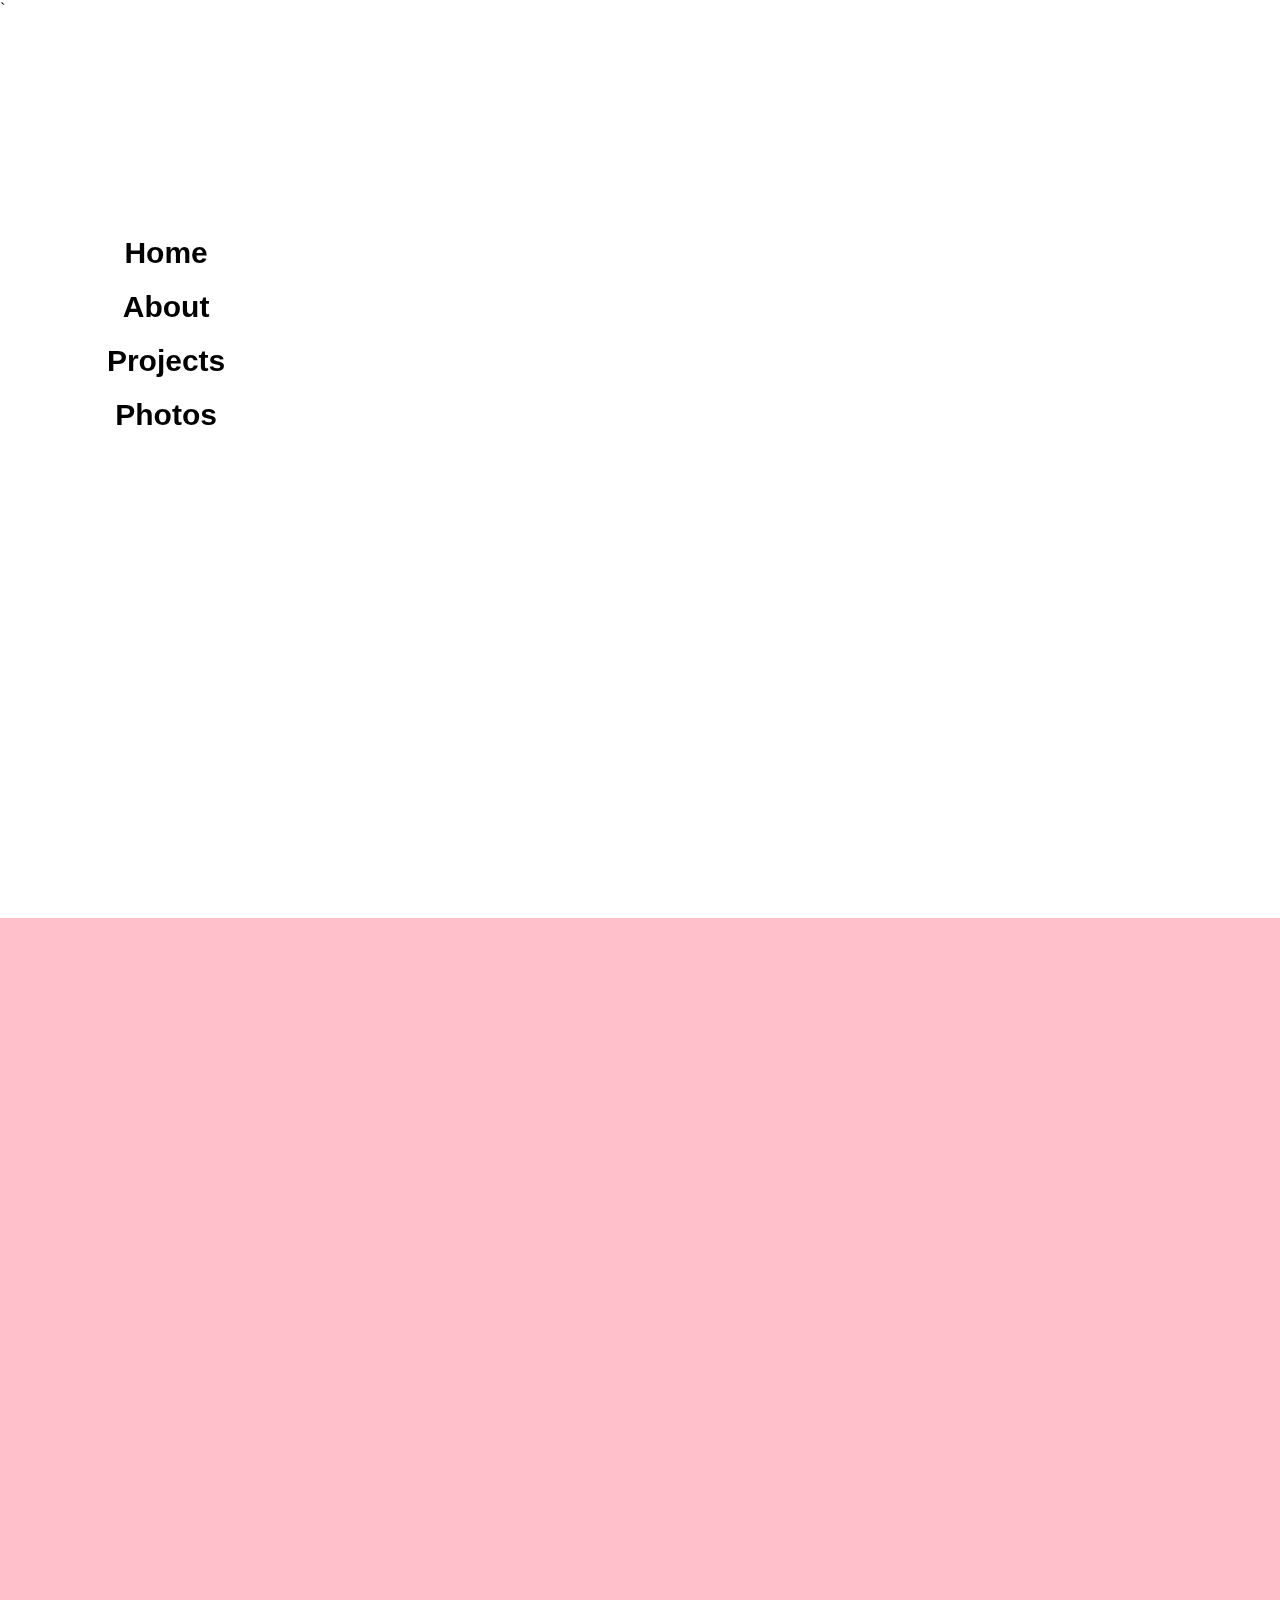
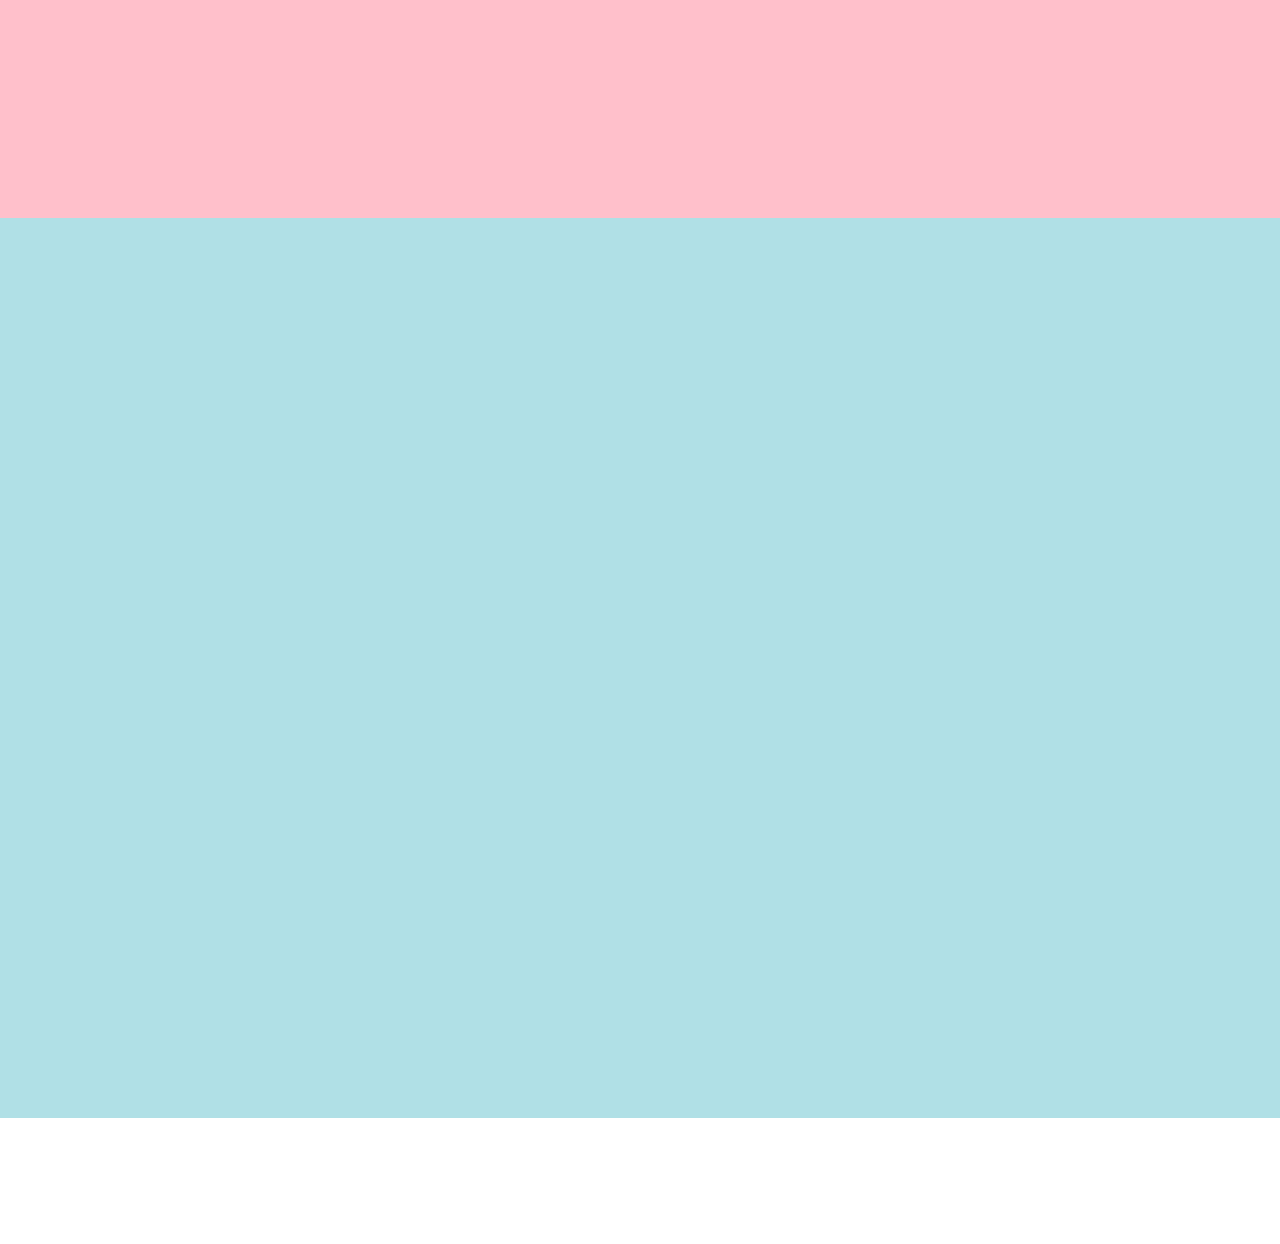
<file: svg.html>
`<!DOCTYPE html>
<html>
<head>
	<title>how to be cool</title>
	<link rel="stylesheet" href="svg.css">
</head>
<body>
	<div id="space1">
		<div id="svg_container1" onClick="pageScrollDown()">
			<svg id="Layer_1" data-name="Layer 1" xmlns="http://www.w3.org/2000/svg" width="12in" height="12in" viewBox="0 0 864 864">
				<path id="howtobecool" d="M135.3,359.6s52.34-42.76,19.17-48.66,22.11,119.44,22.11,119.44-31.7-143.77,55.3-32.44c0,0,61.93-2.21,11.8-50.87s-2.21,59-2.21,59,50.87-25.81,28-90.69c0,0,37.61,98.8,34.66,27.28,0,0,59.72,47.19,8.84-45.71l80.37,153.36s-20.64-73-56-52.35l47.18-24.33s-6.63,65.62,40.55,57.51-25.06-96.59-45-46.45,45.71-40.55,47.19-68.57L473,408.26s-42.77-45.71-7.37-54.56,62.67,52.35-4.43,55.3c0,0,67.1-58.25,73.73-72.26s-57.51-15.48-22.12,36.87c0,0,17.7,21.38,31-13.27l23.59,40.55s-73.85,119.19,47.81,91c0,0,67.09-20.85,23.59-49.6s-5.4,41.88-5.4,41.88,75.45-41.88,37.11-59.58-28.17,22.51,3.37,28.77C705,459.51,670,378,650.47,348.9a2.75,2.75,0,0,0-4.94,2.23c5.2,19.37,20.39,59.37,61.05,85.95" fill="#fff" stroke="#231f20" stroke-miterlimit="10"/></svg>
		</div>
	</div>
	<div id="space2">
		<div id="svg_container2" onClick="pageScrollDown2()">
			<svg id="svg" data-name="Layer 1" xmlns="http://www.w3.org/2000/svg" width="10in" height="10in" viewBox="0 0 864 864">
	<path id="cig" d="M767.22,492.75s-51.43-43.29-78.64-48.85-60.68-45.65-60.68-45.65-24.61-36.91-69.31-2.46c-26.93,20.76-43.83,39.55-48.39,41.13-11.49,4-52.5,10.55-63.16,20.8s28.71,18.85,28.71,18.85,33.63-5.32,46.75-20.9-1.29-24.87-1.29-24.87-86.45,17.81-76,41.68,23.24,29.79,64,35.39,73.38,22.93,86.63-34.14c0,0-14.48,34.1-8.67,36.69,0,0,7.94,12.92,14.57,11.6,0,0,3.22,12.68,14,14l13.43,18.28-48.33-44s-13.62,15.14-82.84-2.26L537.62,709h-17.7s-8.91-53.24-75.59-42.88-88.08,23.48-115-3.46c0,0-81.49,44.2-11.74,83.57s192.56-26,192.56-26,10.32-35.53-35.11-49.16c0,0-25.61,24.89-27.26,31.39s16.52,33.46,16.52,33.46,41.3-12.8,41.3-18.17S524.17,662.8,451.89,662c0,0,86.32-82.61-97.89-83.85l32.21-1.24s-23.95-38.82-69.8-24.78-11.15,93.76,7.85,106.15,122.67.83,122.67.83,30.15-21.48-8.26-55.76c0,0-39.24,14-36.35,30.56s25.75,30.55,50.21,23.27,41.47-75.52-62.7-80.73c0,0-17.23-30.45-65.71-30L377.81,524l8,42.87-7.61-46.88s85.43-.12,107.12-13.21-31.41-12-31.41-12l-4.86-8.6s-13.46-20.94-3-32.53c0,0-18.32-21.31-38.51,4.12l1.61,2.26s17.84-22.91,32.64-5.36l-4.48,6.84-1.88-1.65,2.35-3.17-2.35-1.41-2.35,2.94-1.89-.94,2.12-3.3-3.17-.94-1.3,3.29-3-.1,1.34-3.57-3,.23-.44,3.46-3.13.67.45-3.91-3,1.78v3l-2,1.34-.44-3.13-1.56,1.79.33,2.79L412.94,462l-.89-2.9-2.12,2.34,1,2,.89,1.12s15-14.74,24.56-1.57c0,0,8,14.08,8.47,21.54l8,15.2s59.16,1.89-4.33,10c0,0-47,6.48-72.13,5.13l-9.72-39.71,50.79-.81s13.5-3.51,26.2,31.06l5.67-8.37s-10.53-42.51-32.68-32.42l-49.17,9S377.46,464,405.4,459c0,0,2.71,6.69-32,12.33,0,0-13.69-108.88,6-142.09S400.64,452,400.64,452l-6.53-65.54-1.47,22.65L389.4,376.7l-.88,27.95-2.94-20.6-1.47,20.6-3.24-16.18v17.94L378.22,397v13.53L375,399.94l-1.18,13.24-2.35-7.94s46-96.06,3.1-146.11-2.39-76.26-2.39-76.26,9.35,12.62-12,21.7L247.4,96.37s-.49-11.15,14.54-16L375.81,185.22s8.63,14.47-12.93,20.94L169.31,25.2s6-13.44,14.78-13.93l76.83,68.39" fill="none" stroke="#ec008c" stroke-miterlimit="10"/></svg>
		 </div>
	</div>
	<div id="space3">
		<div id="svg_container3" onClick="pageScrollUp()">
			<svg id="Layer_1" data-name="Layer 1" xmlns="http://www.w3.org/2000/svg" width="12in" height="12in" viewBox="0 0 864 864"><
				<path id="sunglasses" d="M675.79,390.08c18.57-5,31.15-27.87,13,28,0,0-12.28,11.45-8.15,21.36s12.27-3.62,12.27-3.62,15.52-48.27,12.07-58.05-9.22-9.54-21.16-.64l-12.74,6a2.08,2.08,0,0,0,0,1.9c.54.83-56.89,22.74-90.87,31.41v-2.4l-22.12,1.2s5.27-63.61-71.82-76.66c0,0-52.54-11.93-86.12-4.44v-2.47s-93.2-1.36-133.49-9.94v1.47s-40.39-13.64-72.26-5.59-27.92,39.44-28.86,55.53l-6.21.3s-4,7.93,0,12.07l7,1.62s8.15,80.2,56.83,95.77c0,0,37,14.21,78.14-67.48,0,0,6-12.53,6.16-15s4.86,3.74,4.86,3.74L309,411.91s-5.05.38-2.8,3.18,4.86,2.25,4.86,2.25-3.37,7.1-5.05,9.34-1.5,4.28,2.62,5.32,16.26-34.11,16.26-34.11,1.86-5.71-2.56-4.36c0,0-2.25,1.64-9.22,20.37a1.41,1.41,0,0,1-2.24-.37l6-11.91s-3.9-5.4-7.87-6.07c0,0,4.87-11.06,3.65-26.73l1.52-1.37L314,353.61s16.89-10.19,34.38,4.11c0,0,2,9.89,1.22,13.08,0,0,.15,2.13,2,1.83a85.17,85.17,0,0,0,9.53,44.86l26.49-13.25s3.45.91,2.72,5.26l-5.81,3.81s-2.9,3.09,4.18,6.9c0,0,5.8,1.63-.18,16.87,0,0-4.36,11.07-10-20.68,0,0,1.78-2.14-.56-2.27s-15,7.36-15,7.36l-1.33-3s54.19,98.41,122.47,98.29c66.55-.12,77.12-60,73.69-89.12l20-1.51s3.54-.23,3-5c0,0,89-27.7,93.73-33.06,0,0,0-2.37-1.46-2.37,0,0-4.78,4.44-64.19,24.47,0,0-25.86,7.71-28.09,8.39l-7,.86-3.72.36v-3.33l-15.74.28s6.66-61.92-68.25-75.24c0,0-52.28-10.66-85.24-3.66,0,0-8.69.53-12.31,1.77s7.19-3.92,7.19-3.92-102.36-2.71-123.6-8.72c0,0,23.09.44,37.22,25.6,0,0,20.54-18,43.65,2.83,0,0,1.68,6.63.73,8.87l-1,4.7-1.72-11.58s-17.53-18.81-40.6-3.56c0,0-4.52,2.73-5.25,3.7,0,0-5.87-22.5-36.48-29.37s-42.19-13.89-74-7.44-25.57,53.53-25.57,53.53l116.13-23.66s-1.29-2.32,2.34-3,38.23-6.84,45.82-7,32.78-.4,65.16,35c0,0,23.92,19.7,32.21,23s17.34,21.73-18.59,14.57c0,0-14.5-9.1-36.39-44,0,0-30-35.5-87.71-13.38,0,0-2.35.38-2.42-1.36L170,377.68l.76,8.74-1.14.21s.22,69.5,53.84,94.44c0,0,25.09,6.16,54.22-33.07S314.3,375.25,306,360c0,0,19.11-25.49,45.86-3.33l1,8.19s5.67-25.14,37.14-28.59c0,0,8.83-1.55-3.76,3.59s-49.16,15-22.65,73.88c26.32,58.39,88.58,100.51,115,100.22,24-.27,80.61-7.64,76.43-85.41l-1.57.21s-3.2-6.35-1.14-12.14h1.14l-55.3,44.93S435,517.82,530.51,454c0,0,35.51-18.85-30.16,27.34,0,0-15.08,18.22,28.59-14.46,0,0,12.91-6.58-8.33,10.69,0,0-19.49,17.59,1.91,2.54,0,0,16.32-11.26,1.74,2.06,0,0-8.88,7.61,1.43,1.58s1.9,1.75,1.9,1.75" fill="none" stroke="#ec008c" stroke-miterlimit="10"/></svg>
		 </div>
	</div>
	<div class="nav">
  <label for="toggle" id="toggle_label">&#9776;</label>
    <input type="checkbox" id="toggle"/>
      <ul class="mainmenu">
        <li><a href="mainnav.html">Home</a>
        <li><a href="about.html">About</a>
        <li><a href="#2">Projects</a>
      <ul class="submenu">
        <li><a href="randomized_poem.html">Randomized Poem</a></li>
        <li><a href="slideshow.html">Image Slide</a></li>
        <li><a href="svg.html">SVG Animation</a></li>
        <li><a href="zine.html">S.O.L 1</a></li>
      </ul>
    <li><a href="ig.html">Photos</a></li>
    <a href='www.linkedin.com/in/jeffrey-giron'><i class='fab fa-linkedin' style='font-size:36px'></i></a>
    <a href='https://www.instagram.com/jephrezy/'><i class='fab fa-instagram' style='font-size:36px'></i></a>
  </ul>
</div>

	<script type="text/javascript">
		/* code for set full window height for each div#space1, space2, space3 */
		/* to get window's height, use 'window.innerHeight' */
		var space1 = document.getElementById("space1");
		space1.style.height = window.innerHeight + "px";
		var space2 = document.getElementById("space2");
		space2.style.height = window.innerHeight + "px";
		var space3 = document.getElementById("space3");
		space3.style.height = window.innerHeight + "px";

		/* implement automatic scroll */
		/* these functions below are called when each div#space1, div#space2, div#space3 is clicked */
		/* To move scroll down to specific point, use 'window.scrollBy([x],[y])' */
		function pageScrollDown() {
		    window.scrollBy(0,window.innerHeight);
		}
		function pageScrollDown2() {
		    window.scrollBy(0,window.innerHeight*2);
		}
		/* To move scroll up to the top, use 'document.documentElement.scrollTop = 0' */
		/* 'window.scrollBy' only works when the scroll is incremented(when scrolling down) */
		function pageScrollUp() {
		    document.documentElement.scrollTop = 0;
		}

		/* when we want to trigger something by user's activity, we use 'document.addEventLister' */
		/* to get more info about the triggers other than 'scroll', plz visit here */
		/* this code below will let browser draw pump svg logo when an user scrolls down and gets to the part where the svg is located. */
		/* detailed explanation is on the class doc */
		
		document.getElementById('howtobecool').classList.add('svg_drawing_animation');
			
		
		document.addEventListener('scroll', function (e) {
			var cigSvgContainer = document.getElementById("svg_container2");
			var scrolledTop  = window.pageYOffset + window.innerHeight;
			var cigSvgContainerOffset = window.innerHeight + cigSvgContainer.offsetTop;
			var iscigVisible = scrolledTop > cigSvgContainerOffset;
			if (iscigVisible) {
				document.getElementById('cig').classList.add('svg_drawing_animation');
			}
		});

		document.addEventListener('scroll', function (e) {
			var sunglassesSvgContainer = document.getElementById("svg_container3");
			var scrolledTop  = window.pageYOffset;
			var sunglassesSvgContainerOffset = window.innerHeight*1.5;
			var issunglassesVisible = scrolledTop > sunglassesSvgContainerOffset;
			if (issunglassesVisible) {
				document.getElementById('sunglasses').classList.add('svg_drawing_animation');
			}
		});
		
	</script>

</body>
</html>
</file>
<file: svg.css>
body{
			margin:0px;
		}
		#space1 {
			position: relative;
		  	background-color: white;
		}
		#space2 {
			position: relative;
		  	background-color: pink;
		}
		#space3 {
			position: relative;
		  	background-color: #B0E0E6;
		}
		@keyframes updown {
		  0% {
		    top: 50%;
		  }

		  50% {
		    top: 52%;
		  }

		  100% {
		    top: 50%;
		  }
		}
		#svg_container1{
			cursor: pointer;
			margin: 0;
			position: absolute;
			top: 50%;
			left: 50%;
			transform: translate(-50%, -50%);
			animation: updown 1s ease infinite;
		}

		#svg_container2{
			cursor: pointer;
			margin: 0;
			position: absolute;
			top: 50%;
			left: 50%;
			transform: translate(-50%, -50%);
			padding:5px;
		}
		#svg_container3{
			cursor: pointer;
			margin: 0;
			position: absolute;
			top: 50%;
			left: 50%;
			transform: translate(-50%, -50%);
		}
		

		#howtobecool {
		    fill: none;
		    stroke: #7d2d68;
		    stroke-width: 1px;
		    stroke-dasharray: 6000px;
		    stroke-dashoffset: 6000px;
		}
		
		
		#cig {
		    fill: none;
		    stroke: #7d2d68;
		    stroke-width: 1px;
		    stroke-dasharray: 6000px;
		    stroke-dashoffset: 6000px;
		}
		
		#sunglasses {
		    fill: none;
		    stroke: #7d2d68;
		    stroke-width: 1px;
		    stroke-dasharray: 6000px;
		    stroke-dashoffset: 6000px;
		 }

		.svg_drawing_animation{
			
			animation: move 3s linear forwards;  
		    animation-delay: .2s;
		}

		@keyframes move {
		    100% {
		        stroke-dashoffset: 0;
		    }
		}
		.nav{
position: fixed;
top: 200px;
left: 5%;
transform: translate(-50%, -50%);
z-index: 2;
}

.nav ul {
  list-style: none;
  padding: 0px;
  list-style: none;
  text-align: center;
}

.mainmenu a{
  color: black;
  text-decoration: none;
  font-weight: bold;
  font-family: 'helvetica';
  transition: all 0.2s ease;
  margin: 0 0 50px 0;
  font-size: 30px;
}

/*nahee edit*/
.mainmenu{
  position: absolute;
}
/*nahee edit*/

.submenu li a{
  font-weight: lighter;
  color: black;
  text-decoration: none;
  font-family: 'helvetica';
  transition: all 0.2s ease;
  margin: 0 0 50px 0;
  font-size: 15px;
}

.nav ul li {
  margin: 20px 30px;
}
.nav ul li a:hover{
  color: grey;
}

a.active{
  border-bottom: 2px solid #red;
}

.mainmenu li:hover .submenu {
  display: block;
  max-height: 400px;
}

.submenu {
  overflow: hidden;
  max-height: 0;
  -webkit-transition: all 0.5s ease-out;
}
#toggle_label {
    margin: 0 40px 0 0;
    font-size: 26px;
    line-height: 70px;
    display: none;
    width: 26px;
    float: right;
}

#toggle {
    display: none;
}
@media (max-width: 800px) {
  .nav {
position: absolute;
top: 30%;
left: 15%;
transform: translate(-50%, -50%);
}


@media only screen and (max-width: 500px) {
  #toggle_label {
        display: block;
        cursor: pointer;
    }

  .mainmenu{
    text-align: center;
    width: 100%;
    height: 100%;
    display: none;
  }

  .mainmenu a{
    display: block;
    border-bottom: 1px solid #EAEAEB;
    margin: 0;
    background-color: white;
    z-index:0;
    color: black;
    }

    .submenu{
      display: none;
      position: inherit;
      min-width: 100%;
      width: 100%;
      z-index: 1;
    }

    #toggle:checked + .mainmenu {
        display: block;
        }

    #toggle_projects[type="checkbox"]+ .dropdown-content{
      display: none;
    }

    #toggle_projects:checked + .dropdown-content{
      display: block;
    }
}
</file>
